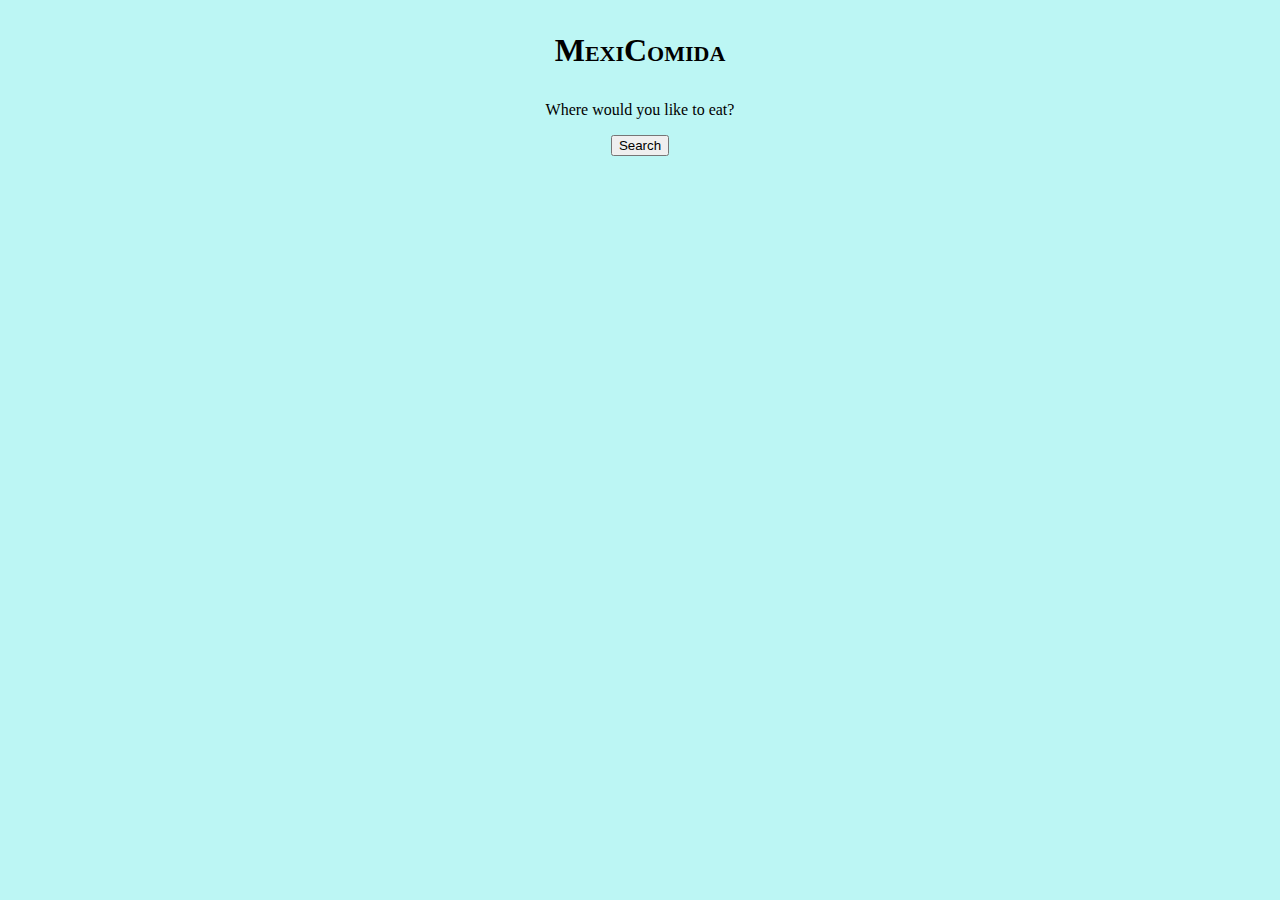
<file: final_project/index.html>
<!doctype html>
<html>
	<head>
		<meta charset = "utf-8">
		<link rel = "stylesheet" type = "text/css" href = "styles/style.css">
	</head>
	<body>
		<script type ="text/javascript" src = "scripts/json2.js"></script>
		<script type = "text/javascript" src = "scripts/paradigms.js"></script>
		<script type = "text/javascript" src = "scripts/main.js"></script>
	</body>
</html>
</file>
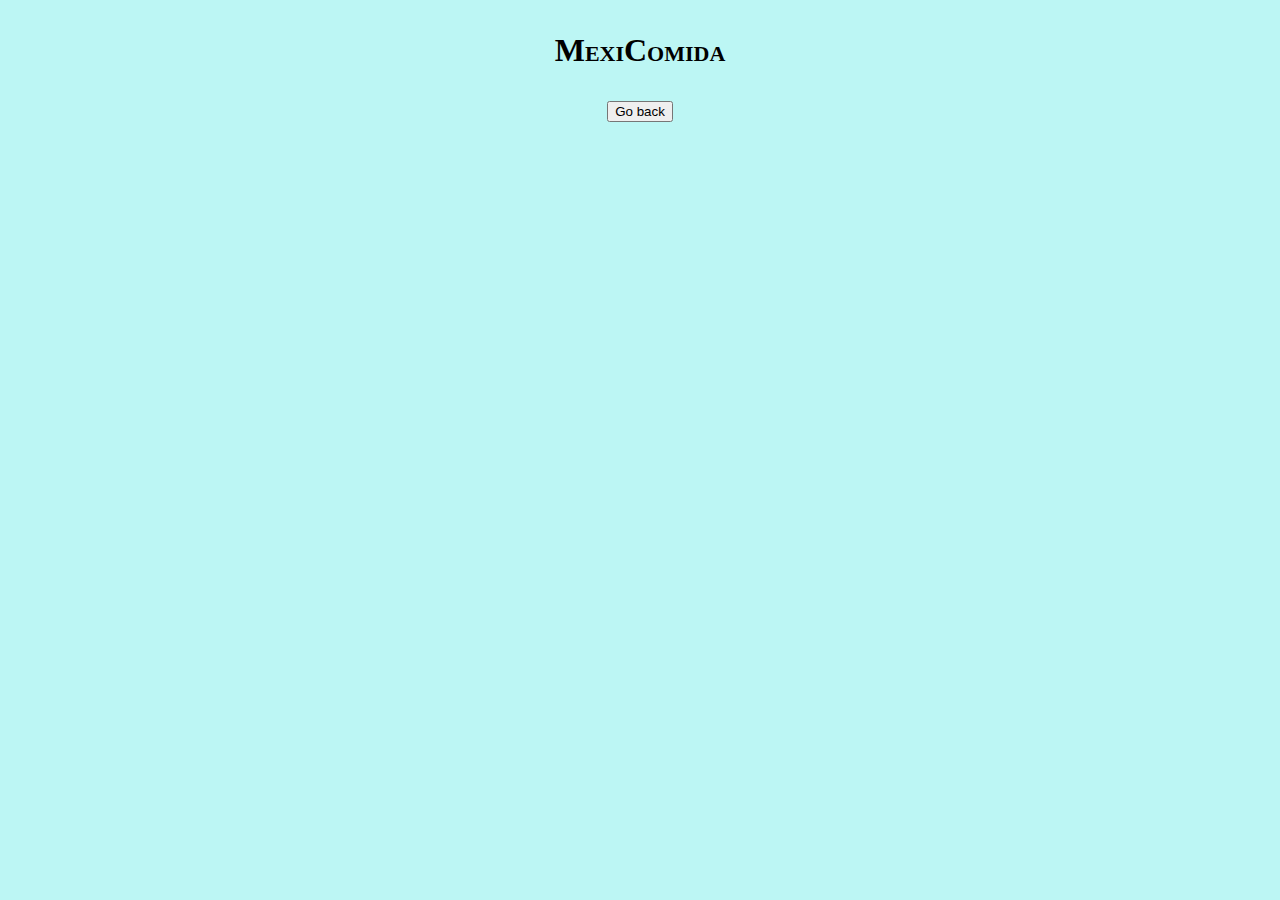
<file: final_project/ratingPage.html>
<!doctype html>
<html>
	<head>
		<meta charset = "utf-8">
		<link rel = "stylesheet" type = "text/css" href = "styles/style.css">
	</head>
	<body>
		<script type = "text/javascript" src= "scripts/json2.js"></script>
		<script type = "text/javascript" src = "scripts/paradigms.js"></script>
		<script type = "text/javascript" src = "scripts/ratings.js"></script>
	</body>
</html>
</file>
<file: final_project/styles/style.css>
body{
	background-color: rgba(110, 235, 231, 0.46);
	text-align: center;	
}
#divLabelTitle{
	text-align: center; 
	font-variant: small-caps; 
	font-weight: bold; 
	font-size: 2em;
}
#divCuisine{
	display: inline-block;
	text-align: center;
//	width: 25%;
}
#divLabelCuisine{
//	width: 10%;
	display: inline-block;
	
}
#divDropdownCuisine{
	display: inline-block; 
}
#divDressCode{
	display: inline-block;
	text-align: center;
//	width: 25%; 
}
#divLabelDressCode{
	//width: 10%;
	display: inline-block; 
}
#divDropdownDressCode{
	display: inline-block; 
}
#divPayment{
//	width: 25%; 
	display: inline-block; 
	text-align: center;
}
#divLabelPayment{
	//width: 10%;
	display: inline-block; 
}
#divDropdownPayment{
	display: inline-block;
}

#divPrice{
//	width: 25%; 
	display: inline-block
}
#divDropdownPrice{
	display: inline-block; 
//	width: 50%
}
#divLabelPrice{
//	width: 10%;
	display: inline-block; 
}
#divRating{
	text-align: center;
}
#divExplanation{
	text-align: center; 
}
</file>
